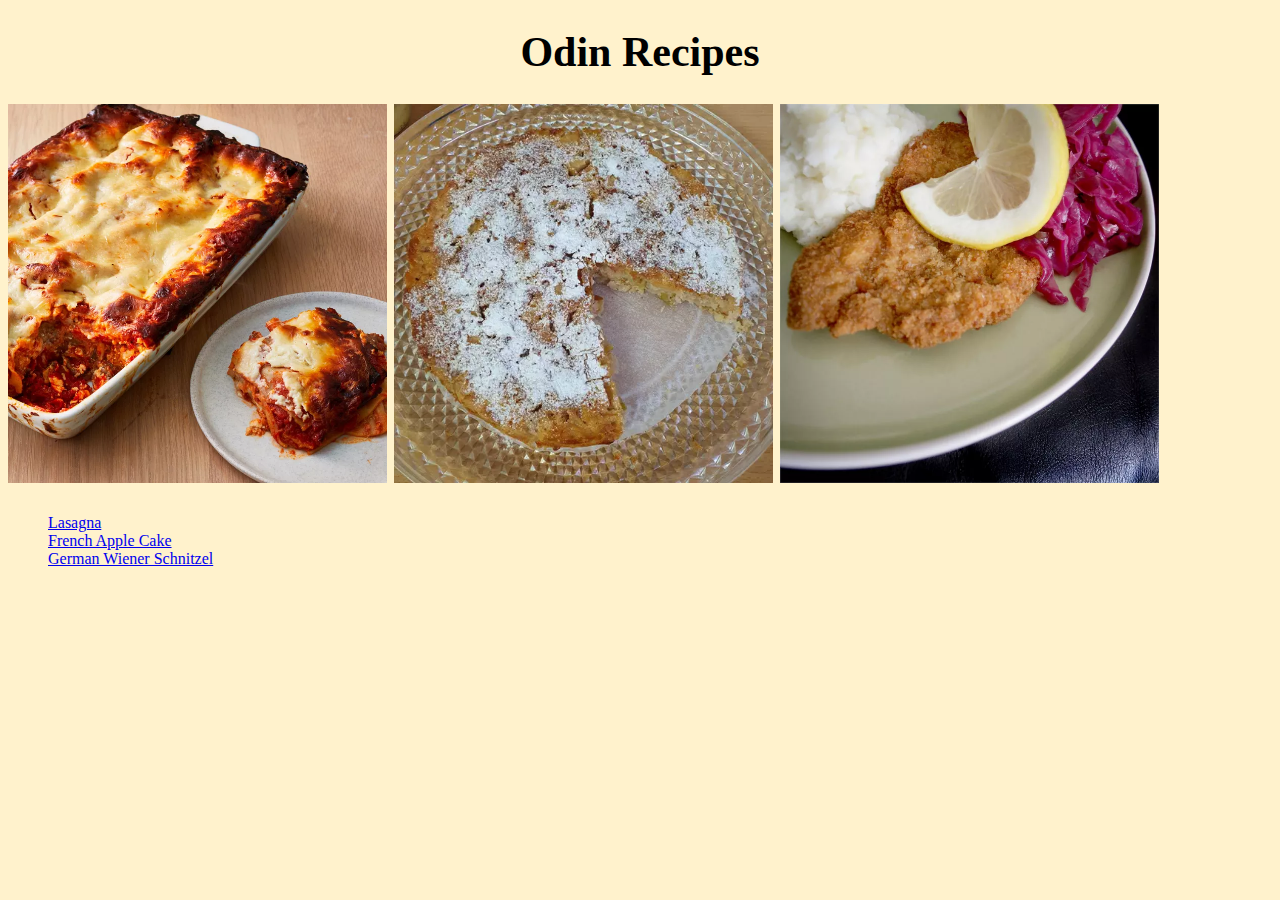
<file: index.html>
<!DOCTYPE html>
<html lang="en">
<head>
    <meta charset="UTF-8">
    <title>My Odin Recipes</title>
    <link rel="stylesheet" href="style.css">
</head>

<body>
    <h1>Odin Recipes</h1>
    <img src="recipes/images/lasagna.jpg" alt="Lasagna">
    <img src="recipes/images/french-apple-cake.jpg" alt="Apple cake">
    <img src="recipes/images/wiener-schnitzel.jpg" alt="wiener-schnitzel">
    <ul class="links">
        <li><a href="recipes/lasagna.html" target="_blank" rel="noopener noreferrer">Lasagna</a></li>
        <li><a href="recipes/french-apple-cake.html" target="_blank" rel="noopener noreferrer">French Apple Cake</a></li>
        <li><a href="recipes/german-wiener-schnitzel.html" target="_blank" rel="noopener noreferrer">German Wiener Schnitzel</a></li>
    </ul>
</body>



</html>
</file>
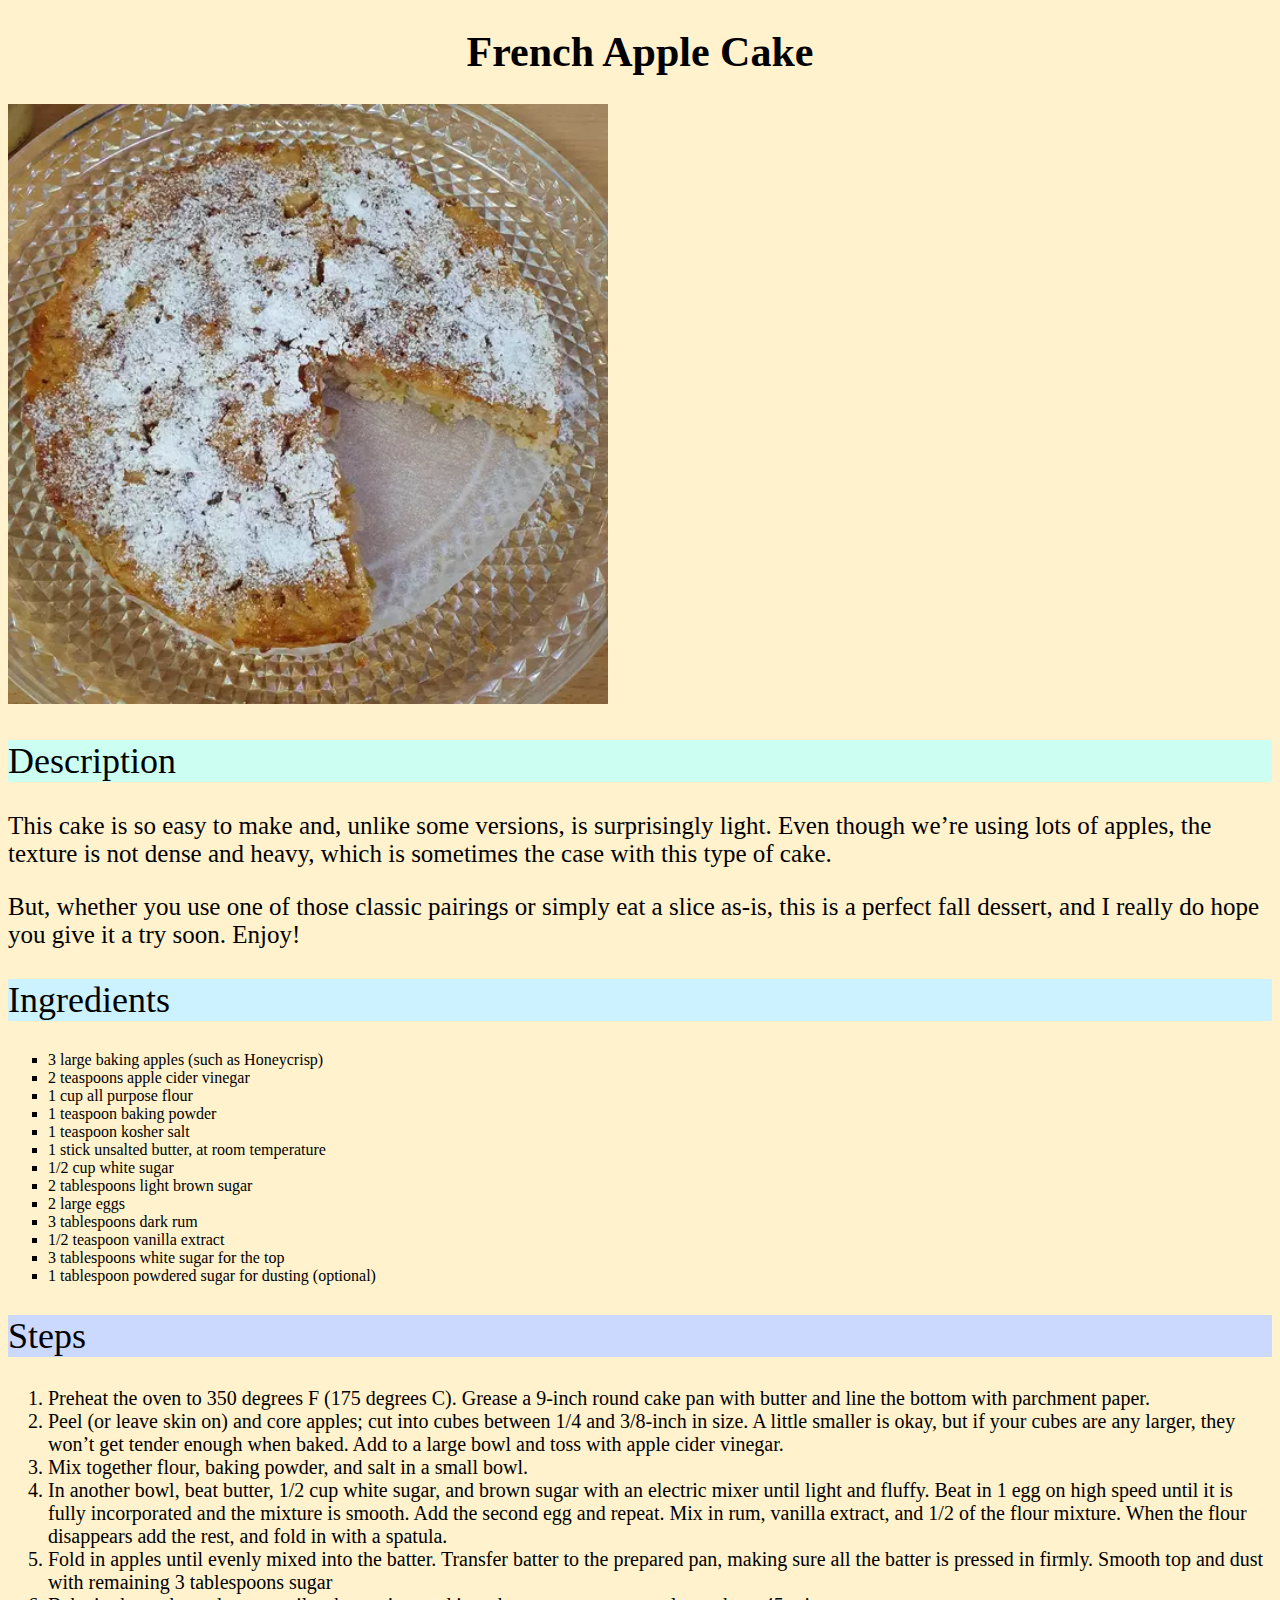
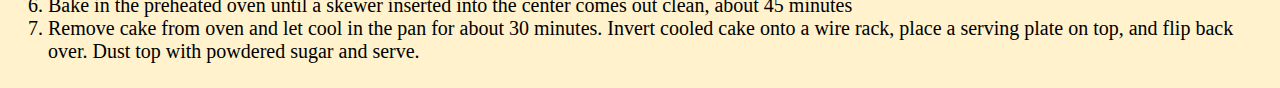
<file: recipes/french-apple-cake.html>
<!DOCTYPE html>
<html lang="en">
<head>
    <meta charset="UTF-8">
    <title>French Apple Cake</title>
    <link rel="stylesheet" href="../style.css">
</head>
<body>
    <h1>French Apple Cake</h1>
        <img id="cake" src="images/french-apple-cake.jpg" alt="apple cake">
    <h2 class="first">Description</h2>
        <p>This cake is so easy to make and, unlike some versions, is surprisingly light. Even though we’re using lots of apples, the texture is not dense and heavy, which is sometimes the case with this type of cake. </p>
        <p>But, whether you use one of those classic pairings or simply eat a slice as-is, this is a perfect fall dessert, and I really do hope you give it a try soon. Enjoy! </p>
    <h2 class="second">Ingredients</h2>
        <ul class="ingredient">
            <li>3 large baking apples (such as Honeycrisp)</li>
            <li>2 teaspoons apple cider vinegar</li>
            <li>1 cup all purpose flour</li>
            <li>1 teaspoon baking powder</li>
            <li>1 teaspoon kosher salt</li>
            <li>1 stick unsalted butter, at room temperature</li>
            <li>1/2 cup white sugar</li>
            <li>2 tablespoons light brown sugar</li>
            <li>2 large eggs</li>
            <li>3 tablespoons dark rum</li>
            <li>1/2 teaspoon vanilla extract</li>
            <li>3 tablespoons white sugar for the top</li>
            <li>1 tablespoon powdered sugar for dusting (optional)</li>

        </ul>
    <h2 class="third">Steps</h2>
        <ol class="step">
            <li>Preheat the oven to 350 degrees F (175 degrees C). Grease a 9-inch round cake pan with butter and line the bottom with parchment paper.</li>
            <li>Peel (or leave skin on) and core apples; cut into cubes between 1/4 and 3/8-inch in size. A little smaller is okay, but if your cubes are any larger, they won’t get tender enough when baked.  Add to a large bowl and toss with apple cider vinegar.</li>
            <li>Mix together flour, baking powder, and salt in a small bowl.</li>
            <li>In another bowl, beat butter, 1/2 cup white sugar, and brown sugar with an electric mixer until light and fluffy. Beat in 1 egg on high speed until it is fully incorporated and the mixture is smooth. Add the second egg and repeat. Mix in rum, vanilla extract, and 1/2 of the flour mixture.  When the flour disappears add the rest, and fold in with a spatula.</li>
            <li>Fold in apples until evenly mixed into the batter. Transfer batter to the prepared pan, making sure all the batter is pressed in firmly. Smooth top and dust with remaining 3 tablespoons sugar</li>
            <li>Bake in the preheated oven until a skewer inserted into the center comes out clean, about 45 minutes</li>
            <li>Remove cake from oven and let cool in the pan for about 30 minutes. Invert cooled cake onto a wire rack, place a serving plate on top, and flip back over. Dust top with powdered sugar and serve.</li>

        </ol>
</body>
</html>
</file>
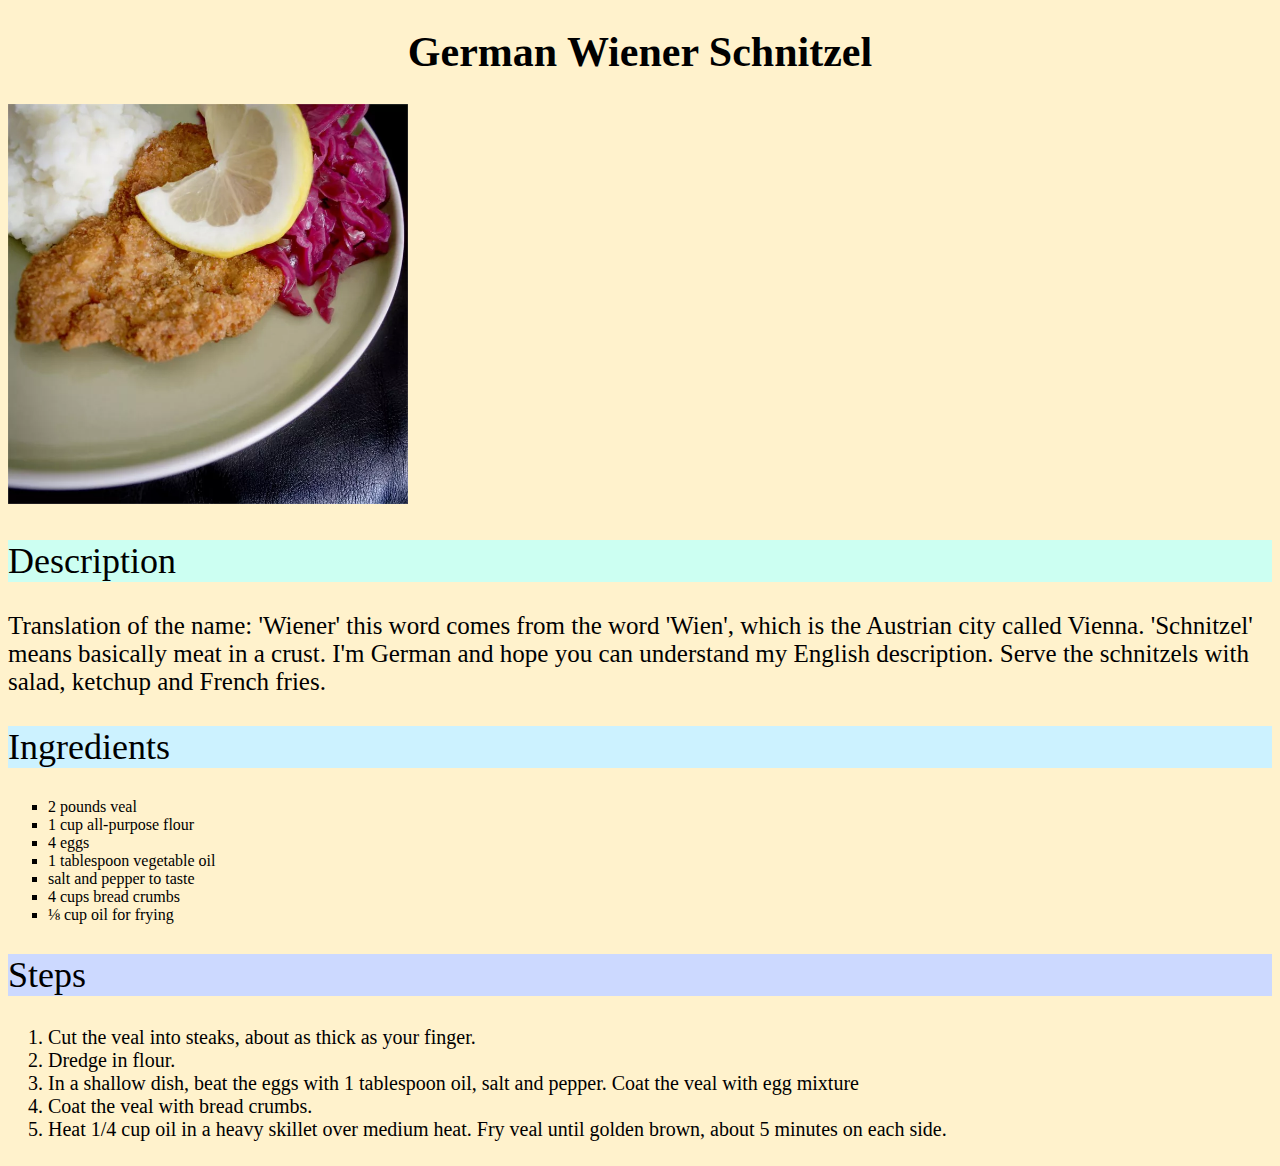
<file: recipes/german-wiener-schnitzel.html>
<!DOCTYPE html>
<html lang="en">
<head>
    <meta charset="UTF-8">
    <title>German Wiener Schnitzel</title>
    <link rel="stylesheet" href="../style.css">
</head>
<body>
    <h1>German Wiener Schnitzel</h1>
        <img id="schnitzel" src="images/wiener-schnitzel.jpg" alt="wiener schnitzel">
    <h2 class="first">Description</h2>
        <p>Translation of the name: 'Wiener' this word comes from the word 'Wien', which is the Austrian city called Vienna. 'Schnitzel' means basically meat in a crust. I'm German and hope you can understand my English description. Serve the schnitzels with salad, ketchup and French fries.</p>
        
    <h2 class="second">Ingredients</h2>
        <ul class="ingredient schnitzel">
            <li>2 pounds veal</li>
            <li>1 cup all-purpose flour</li>
            <li>4 eggs</li>
            <li>1 tablespoon vegetable oil</li>
            <li>salt and pepper to taste</li>
            <li>4 cups bread crumbs</li>
            <li>⅛ cup oil for frying</li>
        </ul>
    <h2 class="third">Steps</h2>
        <ol class="step schnitzel">
            <li>Cut the veal into steaks, about as thick as your finger. </li>
            <li>Dredge in flour. </li>
            <li>In a shallow dish, beat the eggs with 1 tablespoon oil, salt and pepper. Coat the veal with egg mixture</li>
            <li>Coat the veal with bread crumbs.</li>
            <li>Heat 1/4 cup oil in a heavy skillet over medium heat. Fry veal until golden brown, about 5 minutes on each side.</li>
        </ol>
</body>
</html>
</file>
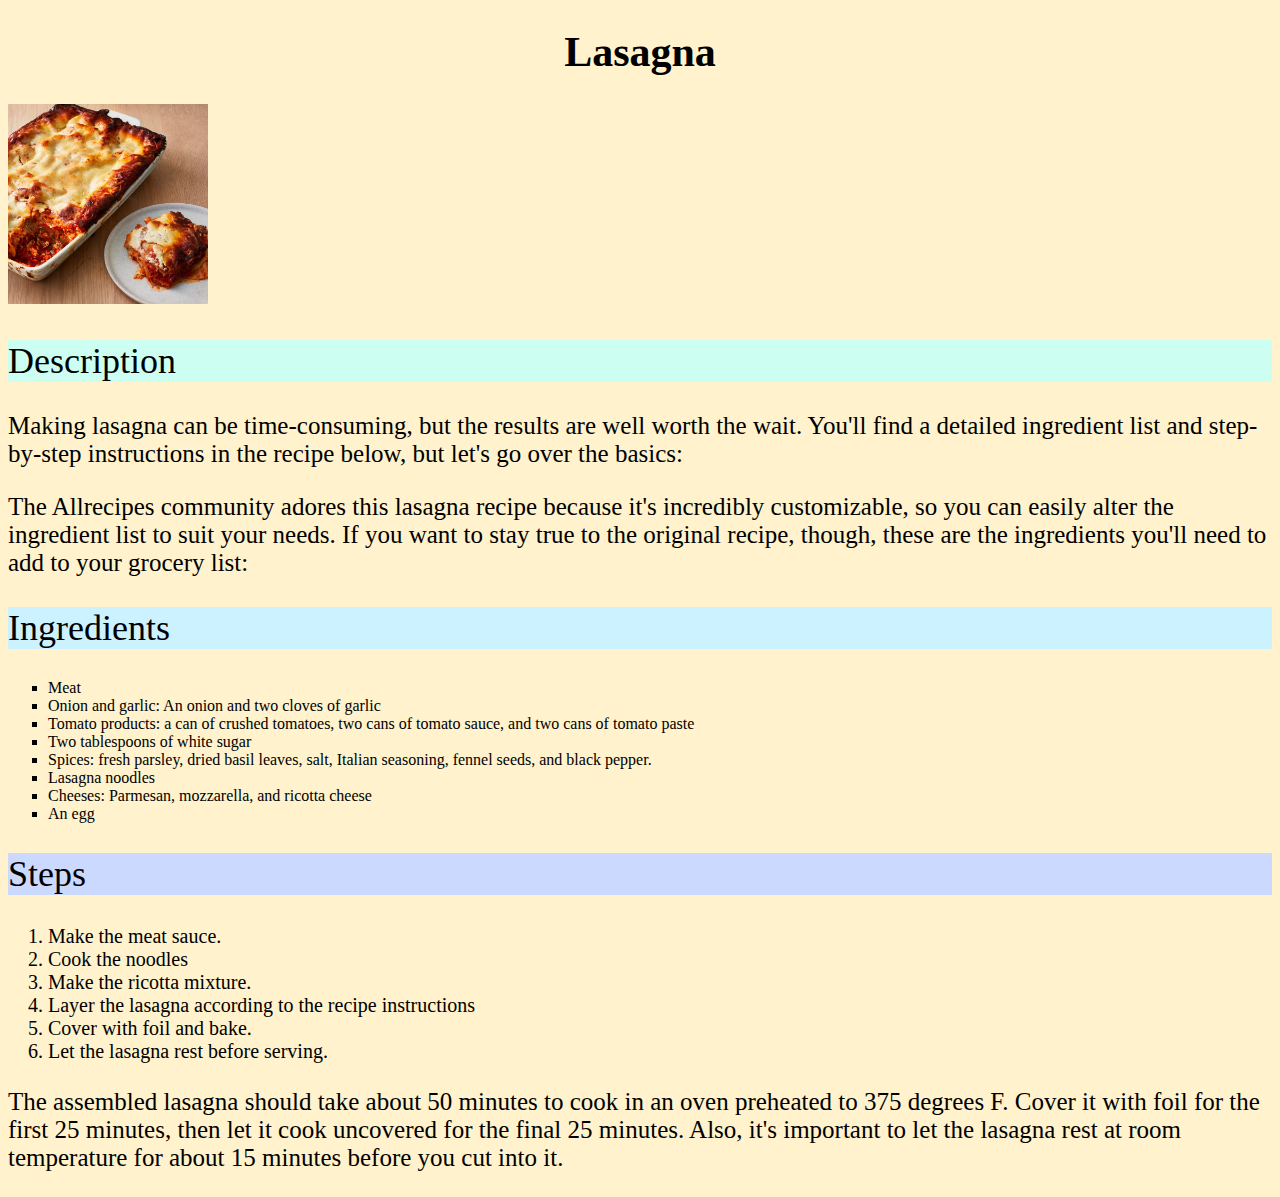
<file: recipes/lasagna.html>
<!DOCTYPE html>
<html lang="en">
    <head>
        <meta charset="UTF-8">
        <title>Lasagna</title>
        <link rel="stylesheet" href="../style.css">
    </head>

    <body>

    <h1>Lasagna</h1>
        <img id="lasagna" src="images/lasagna.jpg" alt="Lasagna">
    <h2 class="first">Description</h2>
        <p>Making lasagna can be time-consuming, but the results are well worth the wait. You'll find a detailed ingredient list and step-by-step instructions in the recipe below, but let's go over the basics:</p>
        <p>The Allrecipes community adores this lasagna recipe because it's incredibly customizable, so you can easily alter the ingredient list to suit your needs. If you want to stay true to the original recipe, though, these are the ingredients you'll need to add to your grocery list:</p>
    <h2 class="second">Ingredients</h2>
        <ul class="ingredient">
            <li>Meat</li>
            <li>Onion and garlic: An onion and two cloves of garlic</li>
            <li>Tomato products: a can of crushed tomatoes, two cans of tomato sauce, and two cans of tomato paste</li>
            <li>Two tablespoons of white sugar</li>
            <li>Spices: fresh parsley, dried basil leaves, salt, Italian seasoning, fennel seeds, and black pepper.</li>
            <li>Lasagna noodles</li>
            <li>Cheeses: Parmesan, mozzarella, and ricotta cheese</li>
            <li>An egg</li>
        </ul>
    <h2 class="third">Steps</h2>
        <ol class="step">
            <li>Make the meat sauce.</li>
            <li>Cook the noodles</li>
            <li>Make the ricotta mixture.</li>
            <li>Layer the lasagna according to the recipe instructions</li>
            <li>Cover with foil and bake.</li>
            <li>Let the lasagna rest before serving.</li>
        </ol>
    <p>The assembled lasagna should take about 50 minutes to cook in an oven preheated to 375 degrees F. Cover it with foil for the first 25 minutes, then let it cook uncovered for the final 25 minutes. Also, it's important to let the lasagna rest at room temperature for about 15 minutes before you cut into it.

    </p>    
    </body>





</html>
</file>
<file: style.css>
body {
    background-color: #FFF2CC;
    font-family: 'Gill Sans', 'Gill Sans MT', Calibri, 'Trebuchet MS', sans-serif;
    font-size: 25px;
}
h1 {
    font-family: Brush Script MT;
    font-size: 42px;
    text-align: center;
}


img {
    width: 30%;
    height: auto;
}
img#schnitzel {
    width: 400px;

}
img#cake {
    width: 600px;
}

img#lasagna {
    width: 200px;
}
h2 {
    font-family: Brush Script MT;
    font-weight: 100;
    font-size: 36px;
}
h2.first {
    background-color:  #CCFFF2;
}
h2.second {
    background-color:  #CCF2FF;
}
h2.third {
    background-color:  #CCD9FF;
}
p,
li {
    font-family: Georgia, sserif;

}
ul li {
    font-size: 16px;
}
ol li {
   font-size: 20px;
}
ul.ingredient {
    list-style-type: square;

}
ol.step {
    list-style-type: decimal; 
    
}
ul.links {
    list-style-type: none;
}
</file>
